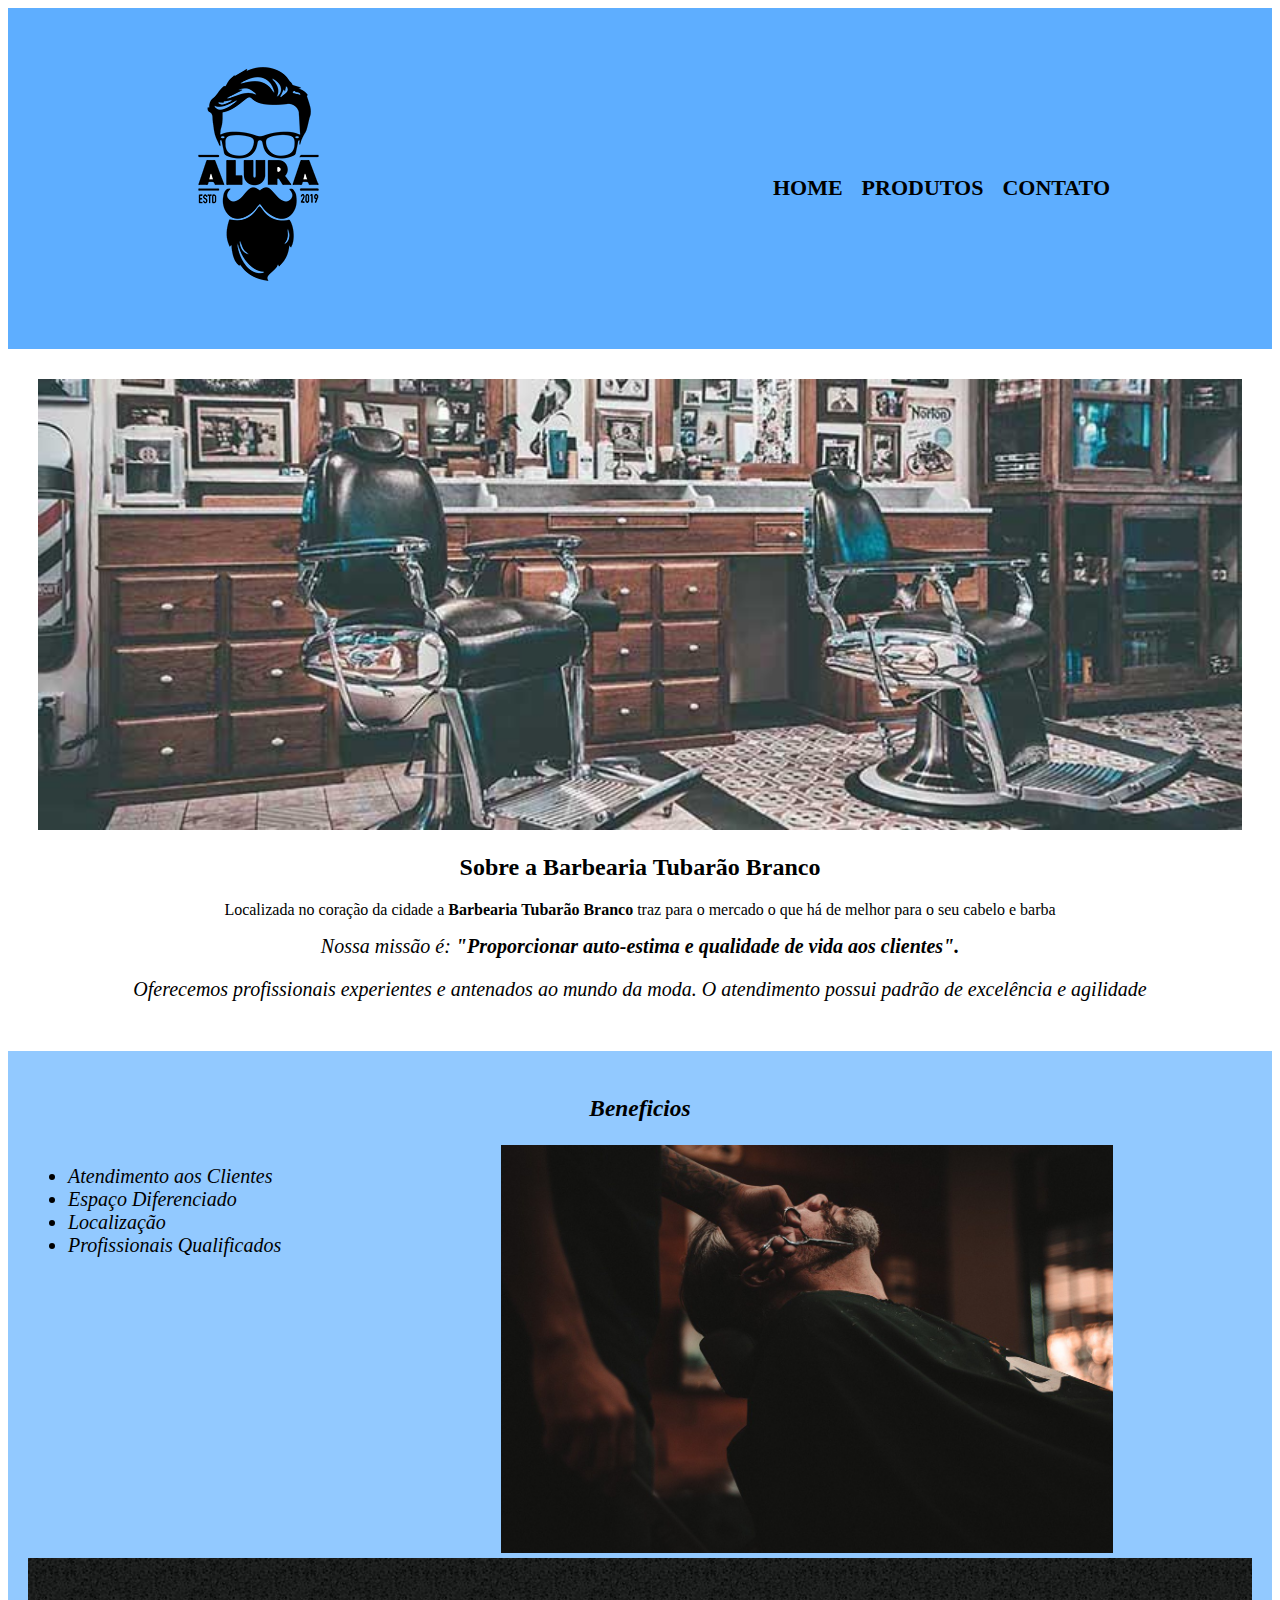
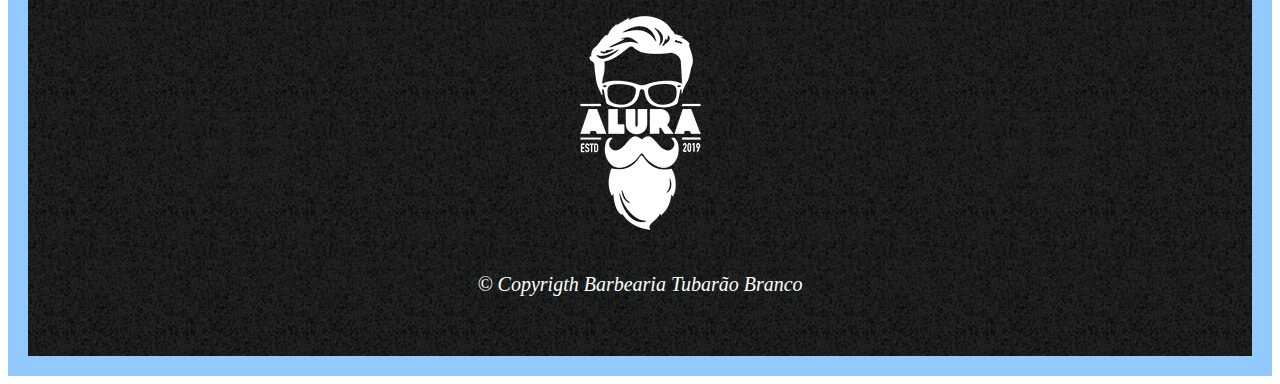
<file: index.html>
<!DOCTYPE html>
<html lang="pt-br">

<head>
    <meta charset="UTF-8">
    <meta name="viewport" content="width=device-width, initial-scale=1.0">
    <link rel="stylesheet" href="style.css">
    <title>Home - Barbearia Tubarão Branco</title>
</head>

<body>
    <header>
        <div class="caixa">
          <h1><img src="img/logo.png" /></h1>
  
          <nav>
            <ul>
              <li><a href="index.html">Home</a></li>
              <li><a href="produtos.html">Produtos</a></li>
              <li><a href="./contato.html">Contato</a></li>
            </ul>
          </nav>
        </div>
      </header>
  
    <div class="principal">


        <img id="banner" src="img/banner.jpg" alt="Erro de imagem">
        <h2 class="titulo-centralizado"> Sobre a Barbearia Tubarão Branco</h2>

        <p>Localizada no coração da cidade a <strong>Barbearia Tubarão Branco</strong> traz para o mercado o que há de melhor para
            o seu cabelo e barba</p>


        <p><em id="missao">Nossa missão é: <strong> "Proporcionar auto-estima e qualidade de vida aos clientes".</p><em>
            </strong>
            <p>Oferecemos profissionais experientes e antenados ao mundo da moda. O atendimento possui padrão de
                excelência e agilidade
    </div>



    <div class="beneficios">
        <h3 id="beneficios" class="titulo-centralizado">Beneficios</h3>
        <ul class="listabeneficios">
            <li class="Itens">Atendimento aos Clientes</li>
            <li class="Itens">Espaço Diferenciado</li>
            <li class="Itens">Localização</li>
            <li class="Itens">Profissionais Qualificados</li>
        </ul>

        <img class="imagem" src="img/beneficios.jpg" alt="Imagem dos Beneficios">

        <footer>
            <img src="./img/logo-branco.png" alt="Erro de imagem">
            <p class="copyrigth">
              &copy; Copyrigth Barbearia Tubarão Branco
            </p>
          </footer>

    </div>
</file>
<file: style.css>
header {
  background: #5eaeff;
  padding: 20px 0;
}

.caixa {
  position: relative;
  width: 940px;
  margin: 0 auto;
}

nav {
  position: absolute;
  top: 110px;
  right: 0;
}

nav li {
  display: inline;
  margin: 0 0 0 15px;
}

nav a {
  text-transform: uppercase;
  color: #000000;
  font-weight: bold;
  font-size: 22px;
  text-decoration: none;
}

nav a:hover {
  color: #ffffff;
  text-decoration: underline;
}

.principal {
  background-color: #ffffff;
  padding: 30px;
}
.titulo-principal {
  padding-left: 20px;
  text-align: left;
}
.titulo-centralizado {
  text-align: center;
}
#banner {
  width: 100%;
}
p {
  text-align: center;
}
#missao {
  font-size: 20px;
}

em strong {
  color: hsl(0, 0%, 0%);
  font-size: 20px;
  font-weight: bold;
}

.beneficios {
  background-color: #92c9ff;
  padding: 20px;
}
.listabeneficios {
  display: inline-block;
  vertical-align: top;
  width: 20%;
  margin-right: 15%;
}
*/ .itens {
  font-style: italic;
}
.imagem {
  width: 50%;
}

footer {
  text-align: center;
  background: url("img/bg.jpg");
  padding: 40px 0;
  color: #ffffff;
}

.copyright p {
  color: #ffffff;
  font-size: 13px;
  margin: 20px 0 0;
}
</file>
